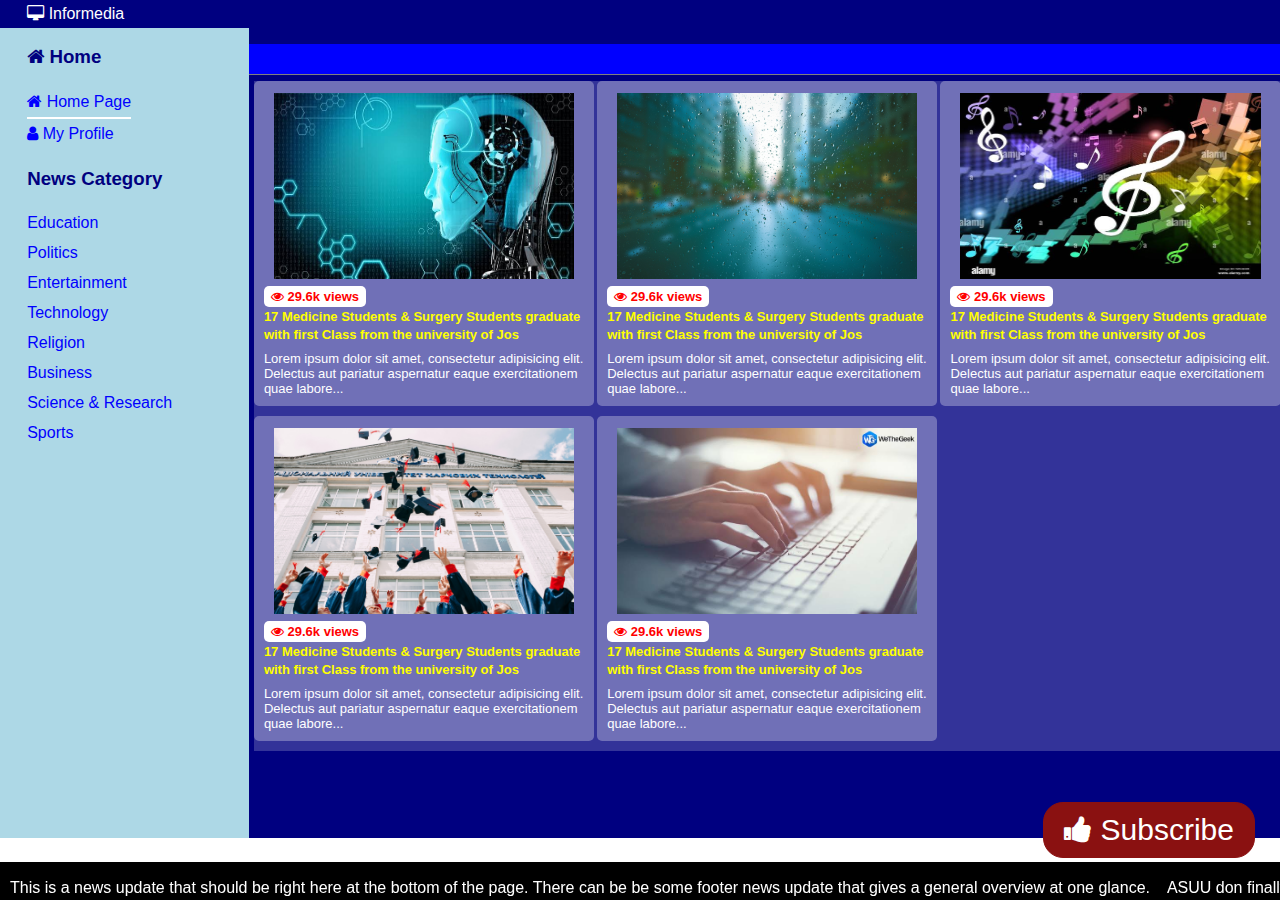
<file: index.html>
<!DOCTYPE html>
<html lang="en">
    <head>
        <meta charset="UTF-8">
        <meta http-equiv="X-UA-Compatible" content="IE=edge">
        <meta name="viewport" content="width=device-width, initial-scale=1.0">
        <title>Informedia Blog</title>
        <link rel="stylesheet" href="https://cdnjs.cloudflare.com/ajax/libs/font-awesome/4.7.0/css/font-awesome.css" />
        <link rel="stylesheet" href="src/style.css">
        <link rel="stylesheet" href="src/media.css">
    </head>

    <body>
        <div class="subscribe-newsletters">
            <div class="s-exp">
                <div class="cancel" onclick="closeSub()">&times; Cancel</div>
                <div style="text-align:center;font-size:25px;font-weight:600;">Subscribe for free Newsletters</div>
                <form action="">
                    <label for="email">Email Address:</label>
                    <input type="email" id="email" autofocus />
                    <input type="checkbox" name="remember" id="remember">
                    <label for="remember">Remember Me</label><br>
                    <input type="checkbox" name="agree" id="agree">
                    <label for="agree">I Agree to your Rules & Policies</label><br>
                    <button>Join List</button>    
                </form>
            </div>
        </div>

        <div class="container">

            <header class="header">
                <div><i class="fa fa-desktop"></i> Informedia</div>
            </header>

            <section class="content-container">

                <section class="navigation">
                    <div class="menu" onclick="closenav()" style="position:absolute;top:5px;right:5px;font-size:40px;font-weight:600;color:red;cursor:pointer;">&times;</div>
                    <h3><i class="fa fa-home"></i> Home</h3>
                    <nav>
                        <ul>
                            <li class="active"><a href="index.html"><i class="fa fa-home"></i> Home Page</a></li>
                            <li><a href="#"><i class="fa fa-user"></i> My Profile</a></li>
                        </ul>
                    </nav>
                    <h3>News Category</h3>
                    <nav>
                        <ul>
                            <li><a href="pages/education.html">Education</a></li>
                            <li><a href="pages/politics.html">Politics</a></li>
                            <li><a href="pages/entertainment.html">Entertainment</a></li>
                            <li><a href="pages/technology.html">Technology</a></li>
                            <li><a href="pages/religion.html">Religion</a></li>
                            <li><a href="pages/business.html">Business</a></li>
                            <li><a href="pages/science.html">Science & Research</a></li>
                            <li><a href="pages/sport.html">Sports</a></li>
                        </ul>
                    </nav>

                    <section class="settings hide">

                        <h3>Your Settings <span>&equiv;</span></h3>
                        <nav>
                            <ul>
                                <li><a href="#">Education</a></li>
                            </ul>
                        </nav>
    
                    </section>

                </section>
                    
                <section class="news">

                    <header>
                        <div class="little-nav">
                            <ul>
                                <li class="menu"><a class="menu" onclick="opennav()"><i class="fa fa-list"></i> Menu</a></li>
                            </ul>
                        </div>
                    </header>

                    <section class="articles">

                        <figure class="local all">

                            <img src="image/ai1.jpeg" alt="cover">
                            <span class="views"><i class="fa fa-eye"></i> 29.6k views</span>
                            <figcaption>
                                <a href="#">17 Medicine Students & Surgery Students graduate with 
                                    first Class from the university of Jos
                                </a>
                                <article>
                                    Lorem ipsum dolor sit amet, consectetur adipisicing elit. 
                                    Delectus aut pariatur aspernatur eaque exercitationem quae labore...
                                </article>
                                <span class="view"><i class="fa fa-eye"></i> 29.6k views</span>
                            </figcaption>

                        </figure>


                        <figure class="local all">

                            <img src="image/b21.jpg" alt="cover">
                            <span class="views"><i class="fa fa-eye"></i> 29.6k views</span>
                            <figcaption>
                                <a href="#">17 Medicine Students & Surgery Students graduate with 
                                    first Class from the university of Jos
                                </a>
                                <article>
                                    Lorem ipsum dolor sit amet, consectetur adipisicing elit. 
                                    Delectus aut pariatur aspernatur eaque exercitationem quae labore...
                                </article>
                                <span class="view"><i class="fa fa-eye"></i> 29.6k views</span>
                            </figcaption>

                        </figure>


                        <figure class="local all">

                            <img src="image/mu.jpeg" alt="cover">
                            <span class="views"><i class="fa fa-eye"></i> 29.6k views</span>
                            <figcaption>
                                <a href="#">17 Medicine Students & Surgery Students graduate with 
                                    first Class from the university of Jos
                                </a>
                                <article>
                                    Lorem ipsum dolor sit amet, consectetur adipisicing elit. 
                                    Delectus aut pariatur aspernatur eaque exercitationem quae labore...
                                </article>
                                <span class="view"><i class="fa fa-eye"></i> 29.6k views</span>
                            </figcaption>

                        </figure>


                        <figure class="local all">

                            <img src="image/image1.jpg" alt="cover">
                            <span class="views"><i class="fa fa-eye"></i> 29.6k views</span>
                            <figcaption>
                                <a href="#">17 Medicine Students & Surgery Students graduate with 
                                    first Class from the university of Jos
                                </a>
                                <article>
                                    Lorem ipsum dolor sit amet, consectetur adipisicing elit. 
                                    Delectus aut pariatur aspernatur eaque exercitationem quae labore...
                                </article>
                                <span class="view"><i class="fa fa-eye"></i> 29.6k views</span>
                            </figcaption>

                        </figure>


                        <figure class="local all">

                            <img src="image/key.jpeg" alt="cover">
                            <span class="views"><i class="fa fa-eye"></i> 29.6k views</span>
                            <figcaption>
                                <a href="#">17 Medicine Students & Surgery Students graduate with 
                                    first Class from the university of Jos
                                </a>
                                <article>
                                    Lorem ipsum dolor sit amet, consectetur adipisicing elit. 
                                    Delectus aut pariatur aspernatur eaque exercitationem quae labore...
                                </article>
                                <span class="view"><i class="fa fa-eye"></i> 29.6k views</span>
                            </figcaption>

                        </figure>

                    </section>

                </section> 


            </section>
            
        </div>

        <div class="subscribe">
            <button onclick="subscribe()"><i class="fa fa-thumbs-up"></i> Subscribe</button>
        </div>

        <div class="update">
            <p class="text-wrap">
                <span>This is a news update that should be right here at the bottom of the page. There can be be some footer news update that gives a general overview at one glance.</span>&nbsp;&nbsp;&nbsp;
                <span>ASUU don finally decide to extend strike till next year &#128520;</span>&nbsp;&nbsp;&nbsp;
                <span>APC & PDP have decided to withdraw from 2023 Presidential race &#128514;</span>&nbsp;&nbsp;&nbsp;
            </p>
        </div>


        <script src="src/script.js"></script>
    </body>
</html>
</file>
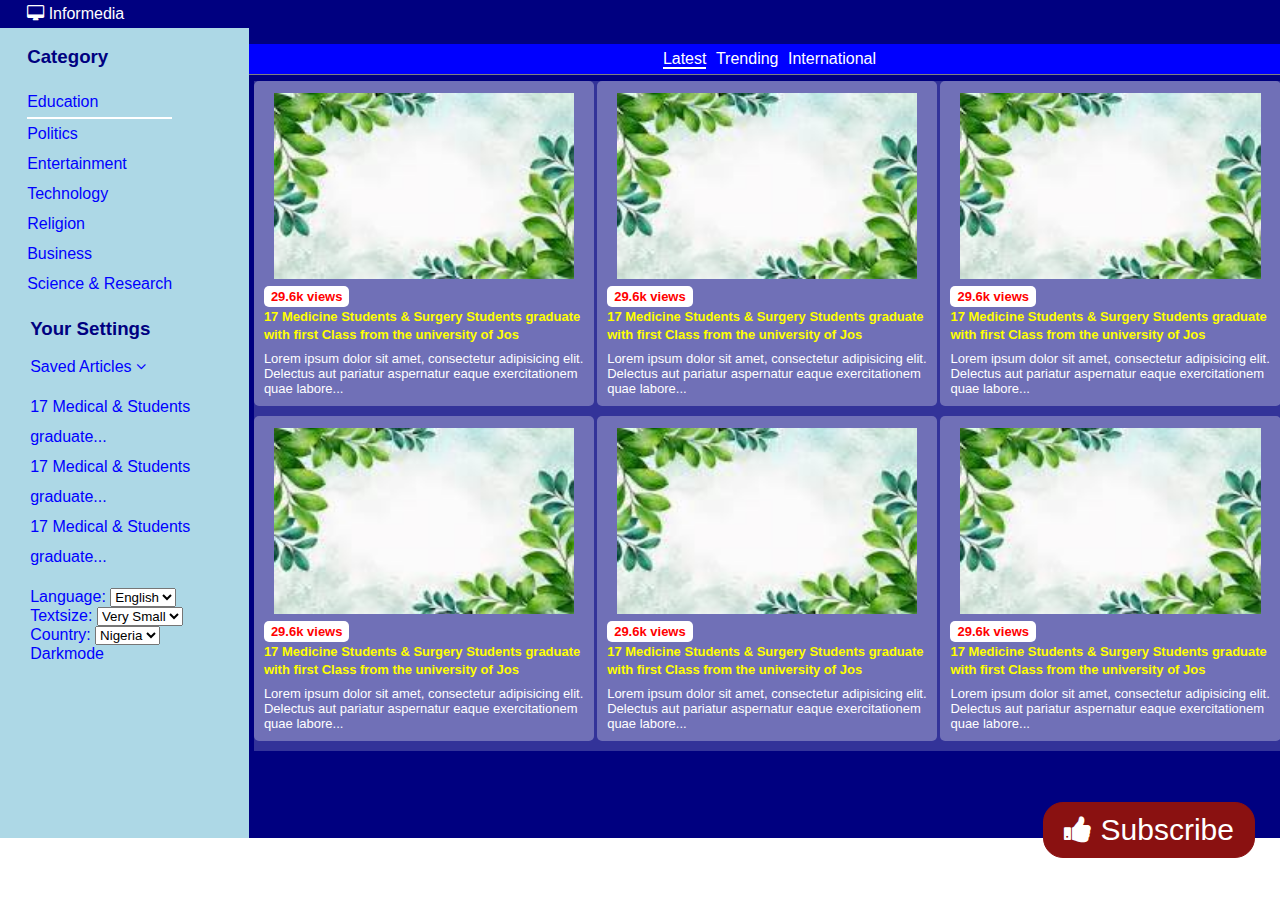
<file: pages/index.html>
<!DOCTYPE html>
<html lang="en">
    <head>
        <meta charset="UTF-8">
        <meta http-equiv="X-UA-Compatible" content="IE=edge">
        <meta name="viewport" content="width=device-width, initial-scale=1.0">
        <title>Blog</title>
        <link rel="stylesheet" href="https://cdnjs.cloudflare.com/ajax/libs/font-awesome/4.7.0/css/font-awesome.css" />
        <link rel="stylesheet" href="../src/style.css">
        <link rel="stylesheet" href="../src/media.css">
    </head>

    <body>
        <div class="subscribe-newsletters">
            <div class="s-exp">
                <div class="cancel" onclick="closeSub()">&times; Cancel</div>
                <div style="text-align:center;font-size:25px;font-weight:600;">Subscribe for free Newsletters</div>
                <form action="">
                    <label for="email">Email Address:</label>
                    <input type="email" id="email" autofocus />
                    <input type="checkbox" name="remember" id="remember">
                    <label for="remember">Remember Me</label><br>
                    <input type="checkbox" name="agree" id="agree">
                    <label for="agree">I Agree to your Rules & Policies</label><br>
                    <button>Join List</button>    
                </form>
            </div>
        </div>

        <div class="container">

            <header class="header">
                <div><i class="fa fa-desktop"></i> Informedia</div>
            </header>

            <section class="content-container">

                <section class="navigation">
                    <div class="menu" onclick="closenav()" style="position:absolute;top:5px;right:5px;font-size:40px;font-weight:600;color:red;cursor:pointer;">&times;</div>
                    <h3>Category</h3>
                    <nav>
                        <ul>
                            <li class="active"><a href="#">Education</a></li>
                            <li><a href="#">Politics</a></li>
                            <li><a href="#">Entertainment</a></li>
                            <li><a href="#">Technology</a></li>
                            <li><a href="#">Religion</a></li>
                            <li><a href="#">Business</a></li>
                            <li><a href="#">Science & Research</a></li>
                        </ul>
                    </nav>

                    <section class="settings">

                        <h3>Your Settings <span>&equiv;</span></h3>
    
                        <div class="options">
    
                            <label for="settings">
                                Saved Articles <span><i class="fa fa-angle-down"></i> </span>
                            </label>
                            <input type="checkbox" id="settings">
    
                            <div class="user-saved-articles">
                                <ul>
                                    <li>
                                        <a href="#">17 Medical & Students graduate...</a>
                                    </li>
                                    <li>
                                        <a href="#">17 Medical & Students graduate...</a>
                                    </li>
                                    <li>
                                        <a href="#">17 Medical & Students graduate...</a>
                                    </li>
                                </ul>
                            </div>
    
                            <div class="lang-options">
                                <span></span>
                                <label for="lang">Language:</label>
                                <select  id="lang">
                                    <option value="English">English</option>
                                    <option value="English">English</option>
                                    <option value="English">English</option>
                                    <option value="English">English</option>
                                    <option value="English">English</option>
                                    <option value="English">English</option>
                                    <option value="English">English</option>
                                    <option value="English">English</option>
                                </select>
                            </div>
    
                            <div class="text-size-options">
                                <span></span>
                                <label for="text">Textsize:</label>
                                <select  id="text">
                                    <option value="English">Very Small</option>
                                    <option value="English">Small</option>
                                    <option value="English">Large</option>
                                    <option value="English">X Large</option>
                                    <option value="English">XX Large</option>
                                </select>
                            </div>
    
                            <div class="country-options">
                                <span></span>
                                <label for="country">Country:</label>
                                <select  id="country">
                                    <option value="English">Nigeria</option>
                                    <option value="English">Ghana</option>
                                    <option value="English">Togo</option>
                                    <option value="English">RSA</option>
                                    <option value="English">Niger</option>
                                </select>
                            </div>
    
                            <div class="darkmode">
                                <span></span>
                                <label for="darkmode">Darkmode</label>
                                <input type="range"  id="darkmode">
                            </div>
    
                        </div>
    
                    </section>

                </section>
                    
                <section class="news">

                    <header>
                        <div class="little-nav">
                            <ul>
                                <li class="menu"><a class="menu" onclick="opennav()"><i class="fa fa-list"></i> Menu</a></li>
                                <li class="active"><a href="#">Latest</a></li>
                                <li><a href="#">Trending</a></li>
                                <li><a href="#">International</a></li>
                            </ul>
                        </div>
                    </header>

                    <section class="articles">

                        <figure>
                            <img src="../image/sample.jpg" alt="">
                            <span class="views">29.6k views</span>
                            <figcaption>
                                <a href="#">17 Medicine Students & Surgery Students graduate with 
                                    first Class from the university of Jos
                                </a>
                                <article>
                                    Lorem ipsum dolor sit amet, consectetur adipisicing elit. 
                                    Delectus aut pariatur aspernatur eaque exercitationem quae labore...
                                </article>
                                <span class="view">29.6k views</span>
                            </figcaption>
                        </figure>

                        <figure>
                            <img src="../image/sample.jpg" alt="">
                            <span class="views">29.6k views</span>
                            <figcaption>
                                <a href="#">17 Medicine Students & Surgery Students graduate with 
                                    first Class from the university of Jos
                                </a>
                                <article>
                                    Lorem ipsum dolor sit amet, consectetur adipisicing elit. 
                                    Delectus aut pariatur aspernatur eaque exercitationem quae labore...
                                </article>
                                <span class="view">29.6k views</span>
                            </figcaption>
                        </figure>

                        <figure>
                            <img src="../image/sample.jpg" alt="">
                            <span class="views">29.6k views</span>
                            <figcaption>
                                <a href="#">17 Medicine Students & Surgery Students graduate with 
                                    first Class from the university of Jos
                                </a>
                                <article>
                                    Lorem ipsum dolor sit amet, consectetur adipisicing elit. 
                                    Delectus aut pariatur aspernatur eaque exercitationem quae labore...
                                </article>
                                <span class="view">29.6k views</span>
                            </figcaption>
                        </figure>

                        <figure>
                            <img src="../image/sample.jpg" alt="">
                            <span class="views">29.6k views</span>
                            <figcaption>
                                <a href="#">17 Medicine Students & Surgery Students graduate with 
                                    first Class from the university of Jos
                                </a>
                                <article>
                                    Lorem ipsum dolor sit amet, consectetur adipisicing elit. 
                                    Delectus aut pariatur aspernatur eaque exercitationem quae labore...
                                </article>
                                <span class="view">29.6k views</span>
                            </figcaption>
                        </figure>

                        <figure>
                            <img src="../image/sample.jpg" alt="">
                            <span class="views">29.6k views</span>
                            <figcaption>
                                <a href="#">17 Medicine Students & Surgery Students graduate with 
                                    first Class from the university of Jos
                                </a>
                                <article>
                                    Lorem ipsum dolor sit amet, consectetur adipisicing elit. 
                                    Delectus aut pariatur aspernatur eaque exercitationem quae labore...
                                </article>
                                <span class="view">29.6k views</span>
                            </figcaption>
                        </figure>

                        <figure>
                            <img src="../image/sample.jpg" alt="">
                            <span class="views">29.6k views</span>
                            <figcaption>
                                <a href="#">17 Medicine Students & Surgery Students graduate with 
                                    first Class from the university of Jos
                                </a>
                                <article>
                                    Lorem ipsum dolor sit amet, consectetur adipisicing elit. 
                                    Delectus aut pariatur aspernatur eaque exercitationem quae labore...
                                </article>
                                <span class="view">29.6k views</span>
                            </figcaption>
                        </figure>

                    </section>

                </section>


            </section>
            
        </div>

        <div class="subscribe">
            <button onclick="subscribe()"><i class="fa fa-thumbs-up"></i> Subscribe</button>
        </div>


        <script src="../src/script.js"></script>
    </body>
</html>
</file>
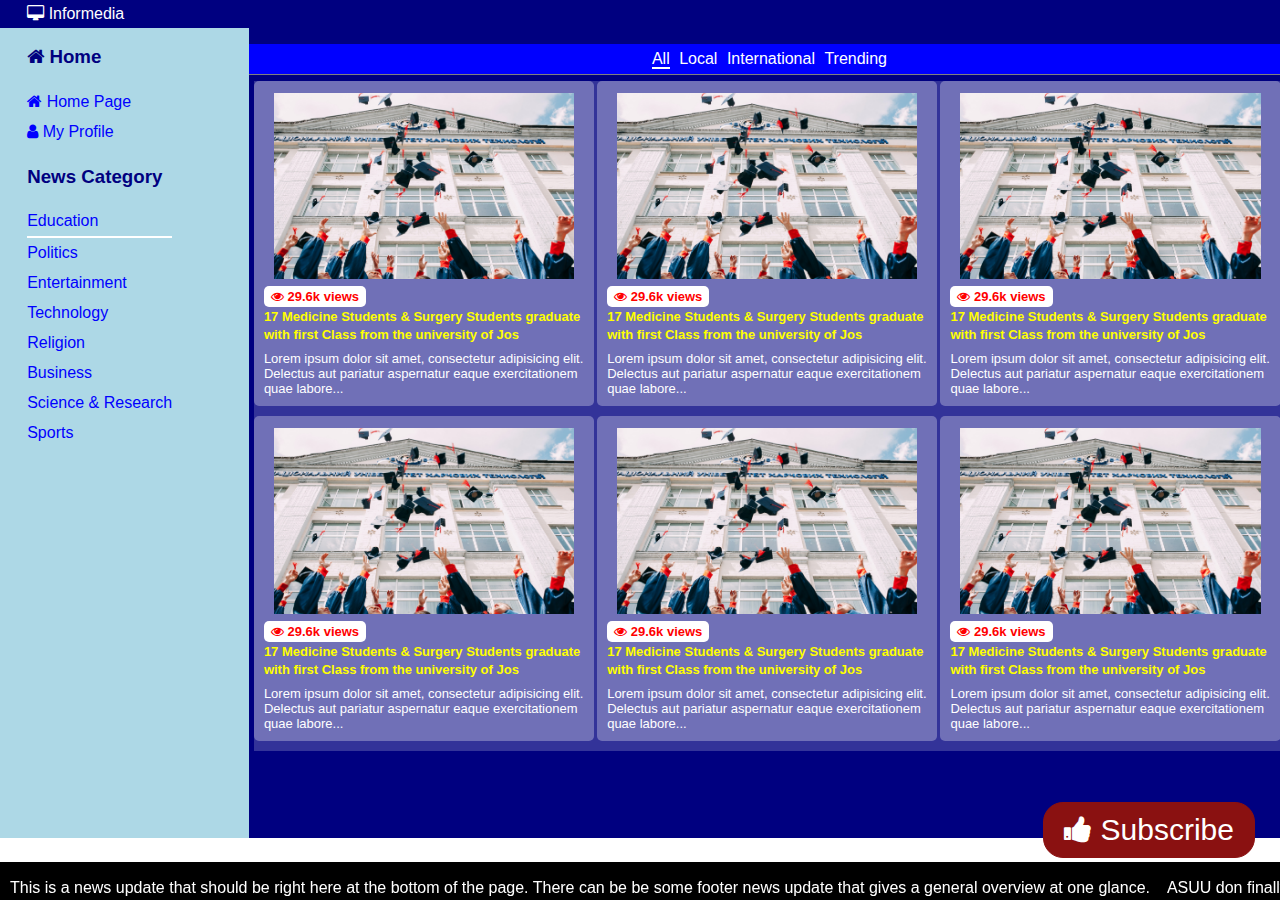
<file: pages/education.html>
<!DOCTYPE html>
<html lang="en">
    <head>
        <meta charset="UTF-8">
        <meta http-equiv="X-UA-Compatible" content="IE=edge">
        <meta name="viewport" content="width=device-width, initial-scale=1.0">
        <title>Informedia-Education</title>
        <link rel="stylesheet" href="https://cdnjs.cloudflare.com/ajax/libs/font-awesome/4.7.0/css/font-awesome.css" />
        <link rel="stylesheet" href="../src/style.css">
        <link rel="stylesheet" href="../src/media.css">
    </head>

    <body>
        <div class="subscribe-newsletters">
            <div class="s-exp">
                <div class="cancel" onclick="closeSub()">&times; Cancel</div>
                <div style="text-align:center;font-size:25px;font-weight:600;">Subscribe for free Newsletters</div>
                <form action="">
                    <label for="email">Email Address:</label>
                    <input type="email" id="email" autofocus />
                    <input type="checkbox" name="remember" id="remember">
                    <label for="remember">Remember Me</label><br>
                    <input type="checkbox" name="agree" id="agree">
                    <label for="agree">I Agree to your Rules & Policies</label><br>
                    <button>Join List</button>    
                </form>
            </div>
        </div>

        <div class="container">

            <header class="header">
                <div><i class="fa fa-desktop"></i> Informedia</div>
            </header>

            <section class="content-container">

                <section class="navigation">
                    <div class="menu" onclick="closenav()" style="position:absolute;top:5px;right:5px;font-size:40px;font-weight:600;color:red;cursor:pointer;">&times;</div>
                    <h3><i class="fa fa-home"></i> Home</h3>
                    <nav>
                        <ul>
                            <li><a href="../index.html"><i class="fa fa-home"></i> Home Page</a></li>
                            <li><a href="#"><i class="fa fa-user"></i> My Profile</a></li>
                        </ul>
                    </nav>
                    <h3>News Category</h3>
                    <nav>
                        <ul>
                            <li class="active"><a href="education.html">Education</a></li>
                            <li><a href="politics.html">Politics</a></li>
                            <li><a href="entertainment.html">Entertainment</a></li>
                            <li><a href="technology.html">Technology</a></li>
                            <li><a href="religion.html">Religion</a></li>
                            <li><a href="business.html">Business</a></li>
                            <li><a href="science.html">Science & Research</a></li>
                            <li><a href="sport.html">Sports</a></li>
                        </ul>
                    </nav>

                    <section class="settings hide">

                        <h3>Your Settings <span>&equiv;</span></h3>
                        <nav>
                            <ul>
                                <li><a href="#">Education</a></li>
                            </ul>
                        </nav>
    
                    </section>

                </section>
                    
                <section class="news">

                    <header>
                        <div class="little-nav">
                            <ul>
                                <li class="menu"><a class="menu" onclick="opennav()"><i class="fa fa-list"></i></a></li>
                                <li id="all" class="active"><a onclick="showAll()">All</a></li>
                                <li id="local"><a onclick="showLocal()">Local</a></li>
                                <li id="inter"><a onclick="showInter()">International</a> </li>
                                <li id="trend"><a onclick="showTrend()">Trending</a></li>
                            </ul>
                        </div>
                    </header>

                    <section class="articles">

                        <figure class="local all">

                            <img src="../image/image1.jpg" alt="cover">
                            <span class="views"><i class="fa fa-eye"></i> 29.6k views</span>
                            <figcaption>
                                <a href="#">17 Medicine Students & Surgery Students graduate with 
                                    first Class from the university of Jos
                                </a>
                                <article>
                                    Lorem ipsum dolor sit amet, consectetur adipisicing elit. 
                                    Delectus aut pariatur aspernatur eaque exercitationem quae labore...
                                </article>
                                <span class="view"><i class="fa fa-eye"></i> 29.6k views</span>
                            </figcaption>

                        </figure>


                        <figure class="local all">

                            <img src="../image/image1.jpg" alt="cover">
                            <span class="views"><i class="fa fa-eye"></i> 29.6k views</span>
                            <figcaption>
                                <a href="#">17 Medicine Students & Surgery Students graduate with 
                                    first Class from the university of Jos
                                </a>
                                <article>
                                    Lorem ipsum dolor sit amet, consectetur adipisicing elit. 
                                    Delectus aut pariatur aspernatur eaque exercitationem quae labore...
                                </article>
                                <span class="view"><i class="fa fa-eye"></i> 29.6k views</span>
                            </figcaption>

                        </figure>


                        <figure class="local all">

                            <img src="../image/image1.jpg" alt="cover">
                            <span class="views"><i class="fa fa-eye"></i> 29.6k views</span>
                            <figcaption>
                                <a href="#">17 Medicine Students & Surgery Students graduate with 
                                    first Class from the university of Jos
                                </a>
                                <article>
                                    Lorem ipsum dolor sit amet, consectetur adipisicing elit. 
                                    Delectus aut pariatur aspernatur eaque exercitationem quae labore...
                                </article>
                                <span class="view"><i class="fa fa-eye"></i> 29.6k views</span>
                            </figcaption>

                        </figure>


                        <figure class="inter all">

                            <img src="../image/image1.jpg" alt="cover">
                            <span class="views"><i class="fa fa-eye"></i> 29.6k views</span>
                            <figcaption>
                                <a href="#">17 Medicine Students & Surgery Students graduate with 
                                    first Class from the university of Jos
                                </a>
                                <article>
                                    Lorem ipsum dolor sit amet, consectetur adipisicing elit. 
                                    Delectus aut pariatur aspernatur eaque exercitationem quae labore...
                                </article>
                                <span class="view"><i class="fa fa-eye"></i> 29.6k views</span>
                            </figcaption>

                        </figure>


                        <figure class="inter trend all">

                            <img src="../image/image1.jpg" alt="cover">
                            <span class="views"><i class="fa fa-eye"></i> 29.6k views</span>
                            <figcaption>
                                <a href="#">17 Medicine Students & Surgery Students graduate with 
                                    first Class from the university of Jos
                                </a>
                                <article>
                                    Lorem ipsum dolor sit amet, consectetur adipisicing elit. 
                                    Delectus aut pariatur aspernatur eaque exercitationem quae labore...
                                </article>
                                <span class="view"><i class="fa fa-eye"></i> 29.6k views</span>
                            </figcaption>

                        </figure>


                        <figure class="trend all">

                            <img src="../image/image1.jpg" alt="cover">
                            <span class="views"><i class="fa fa-eye"></i> 29.6k views</span>
                            <figcaption>
                                <a href="#">17 Medicine Students & Surgery Students graduate with 
                                    first Class from the university of Jos
                                </a>
                                <article>
                                    Lorem ipsum dolor sit amet, consectetur adipisicing elit. 
                                    Delectus aut pariatur aspernatur eaque exercitationem quae labore...
                                </article>
                                <span class="view"><i class="fa fa-eye"></i> 29.6k views</span>
                            </figcaption>

                        </figure>


                    </section>

                </section>


            </section>
            
        </div>

        <div class="subscribe">
            <button onclick="subscribe()"><i class="fa fa-thumbs-up"></i> Subscribe</button>
        </div>

        <div class="update">
            <p class="text-wrap">
                <span>This is a news update that should be right here at the bottom of the page. There can be be some footer news update that gives a general overview at one glance.</span>&nbsp;&nbsp;&nbsp;
                <span>ASUU don finally decide to extend strike till next year &#128520;</span>&nbsp;&nbsp;&nbsp;
                <span>APC & PDP have decided to withdraw from 2023 Presidential race &#128514;</span>&nbsp;&nbsp;&nbsp;
            </p>
        </div>


        <script src="../src/script.js"></script>
    </body>
</html>
</file>
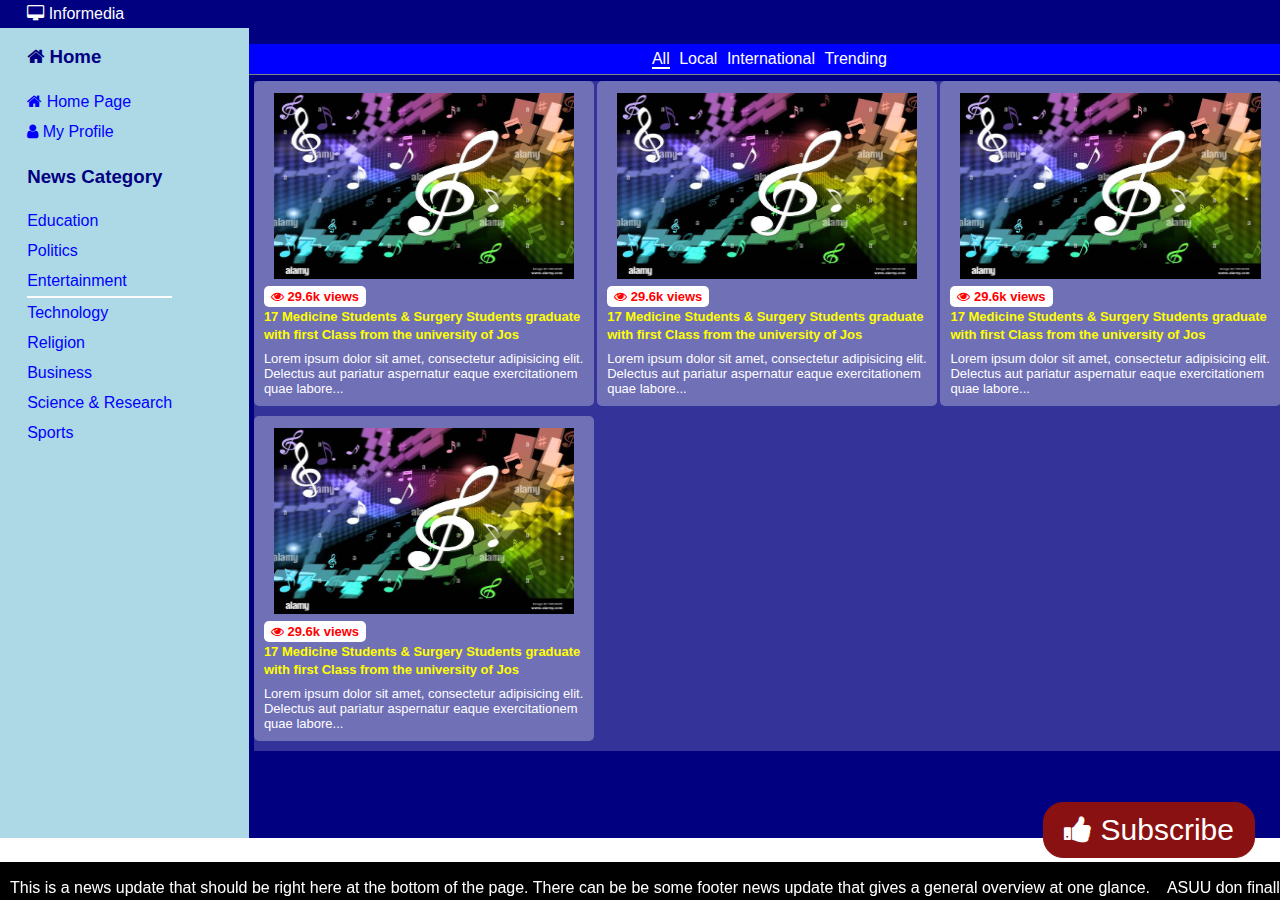
<file: pages/entertainment.html>
<!DOCTYPE html>
<html lang="en">
    <head>
        <meta charset="UTF-8">
        <meta http-equiv="X-UA-Compatible" content="IE=edge">
        <meta name="viewport" content="width=device-width, initial-scale=1.0">
        <title>Informedia-Entertainment</title>
        <link rel="stylesheet" href="https://cdnjs.cloudflare.com/ajax/libs/font-awesome/4.7.0/css/font-awesome.css" />
        <link rel="stylesheet" href="../src/style.css">
        <link rel="stylesheet" href="../src/media.css">
    </head>

    <body>
        <div class="subscribe-newsletters">
            <div class="s-exp">
                <div class="cancel" onclick="closeSub()">&times; Cancel</div>
                <div style="text-align:center;font-size:25px;font-weight:600;">Subscribe for free Newsletters</div>
                <form action="">
                    <label for="email">Email Address:</label>
                    <input type="email" id="email" autofocus />
                    <input type="checkbox" name="remember" id="remember">
                    <label for="remember">Remember Me</label><br>
                    <input type="checkbox" name="agree" id="agree">
                    <label for="agree">I Agree to your Rules & Policies</label><br>
                    <button>Join List</button>    
                </form>
            </div>
        </div>

        <div class="container">

            <header class="header">
                <div><i class="fa fa-desktop"></i> Informedia</div>
            </header>

            <section class="content-container">

                <section class="navigation">
                    <div class="menu" onclick="closenav()" style="position:absolute;top:5px;right:5px;font-size:40px;font-weight:600;color:red;cursor:pointer;">&times;</div>
                    <h3><i class="fa fa-home"></i> Home</h3>
                    <nav>
                        <ul>
                            <li><a href="../index.html"><i class="fa fa-home"></i> Home Page</a></li>
                            <li><a href="#"><i class="fa fa-user"></i> My Profile</a></li>
                        </ul>
                    </nav>
                    <h3>News Category</h3>
                    <nav>
                        <ul>
                            <li><a href="education.html">Education</a></li>
                            <li><a href="politics.html">Politics</a></li>
                            <li class="active"><a href="entertainment.html">Entertainment</a></li>
                            <li><a href="technology.html">Technology</a></li>
                            <li><a href="religion.html">Religion</a></li>
                            <li><a href="business.html">Business</a></li>
                            <li><a href="science.html">Science & Research</a></li>
                            <li><a href="sport.html">Sports</a></li>
                        </ul>
                    </nav>

                    <section class="settings hide">

                        <h3>Your Settings <span>&equiv;</span></h3>
                        <nav>
                            <ul>
                                <li><a href="#">Education</a></li>
                            </ul>
                        </nav>
    
                    </section>

                </section>
                    
                <section class="news">

                    <header>
                        <div class="little-nav">
                            <ul>
                                <li class="menu"><a class="menu" onclick="opennav()"><i class="fa fa-list"></i></a></li>
                                <li id="all" class="active"><a onclick="showAll()">All</a></li>
                                <li id="local"><a onclick="showLocal()">Local</a></li>
                                <li id="inter"><a onclick="showInter()">International</a> </li>
                                <li id="trend"><a onclick="showTrend()">Trending</a></li>
                            </ul>
                        </div>
                    </header>

                    <section class="articles">

                        <figure class="local all">

                            <img src="../image/mu.jpeg" alt="cover">
                            <span class="views"><i class="fa fa-eye"></i> 29.6k views</span>
                            <figcaption>
                                <a href="#">17 Medicine Students & Surgery Students graduate with 
                                    first Class from the university of Jos
                                </a>
                                <article>
                                    Lorem ipsum dolor sit amet, consectetur adipisicing elit. 
                                    Delectus aut pariatur aspernatur eaque exercitationem quae labore...
                                </article>
                                <span class="view"><i class="fa fa-eye"></i> 29.6k views</span>
                            </figcaption>

                        </figure>


                        <figure class="local all">

                            <img src="../image/mu.jpeg" alt="cover">
                            <span class="views"><i class="fa fa-eye"></i> 29.6k views</span>
                            <figcaption>
                                <a href="#">17 Medicine Students & Surgery Students graduate with 
                                    first Class from the university of Jos
                                </a>
                                <article>
                                    Lorem ipsum dolor sit amet, consectetur adipisicing elit. 
                                    Delectus aut pariatur aspernatur eaque exercitationem quae labore...
                                </article>
                                <span class="view"><i class="fa fa-eye"></i> 29.6k views</span>
                            </figcaption>

                        </figure>


                        <figure class="local all">

                            <img src="../image/mu.jpeg" alt="cover">
                            <span class="views"><i class="fa fa-eye"></i> 29.6k views</span>
                            <figcaption>
                                <a href="#">17 Medicine Students & Surgery Students graduate with 
                                    first Class from the university of Jos
                                </a>
                                <article>
                                    Lorem ipsum dolor sit amet, consectetur adipisicing elit. 
                                    Delectus aut pariatur aspernatur eaque exercitationem quae labore...
                                </article>
                                <span class="view"><i class="fa fa-eye"></i> 29.6k views</span>
                            </figcaption>

                        </figure>


                        <figure class="inter all">

                            <img src="../image/mu.jpeg" alt="cover">
                            <span class="views"><i class="fa fa-eye"></i> 29.6k views</span>
                            <figcaption>
                                <a href="#">17 Medicine Students & Surgery Students graduate with 
                                    first Class from the university of Jos
                                </a>
                                <article>
                                    Lorem ipsum dolor sit amet, consectetur adipisicing elit. 
                                    Delectus aut pariatur aspernatur eaque exercitationem quae labore...
                                </article>
                                <span class="view"><i class="fa fa-eye"></i> 29.6k views</span>
                            </figcaption>

                        </figure>


                    </section>

                </section>


            </section>
            
        </div>

        <div class="subscribe">
            <button onclick="subscribe()"><i class="fa fa-thumbs-up"></i> Subscribe</button>
        </div>

        <div class="update">
            <p class="text-wrap">
                <span>This is a news update that should be right here at the bottom of the page. There can be be some footer news update that gives a general overview at one glance.</span>&nbsp;&nbsp;&nbsp;
                <span>ASUU don finally decide to extend strike till next year &#128520;</span>&nbsp;&nbsp;&nbsp;
                <span>APC & PDP have decided to withdraw from 2023 Presidential race &#128514;</span>&nbsp;&nbsp;&nbsp;
            </p>
        </div>


        <script src="../src/script.js"></script>
    </body>
</html>
</file>
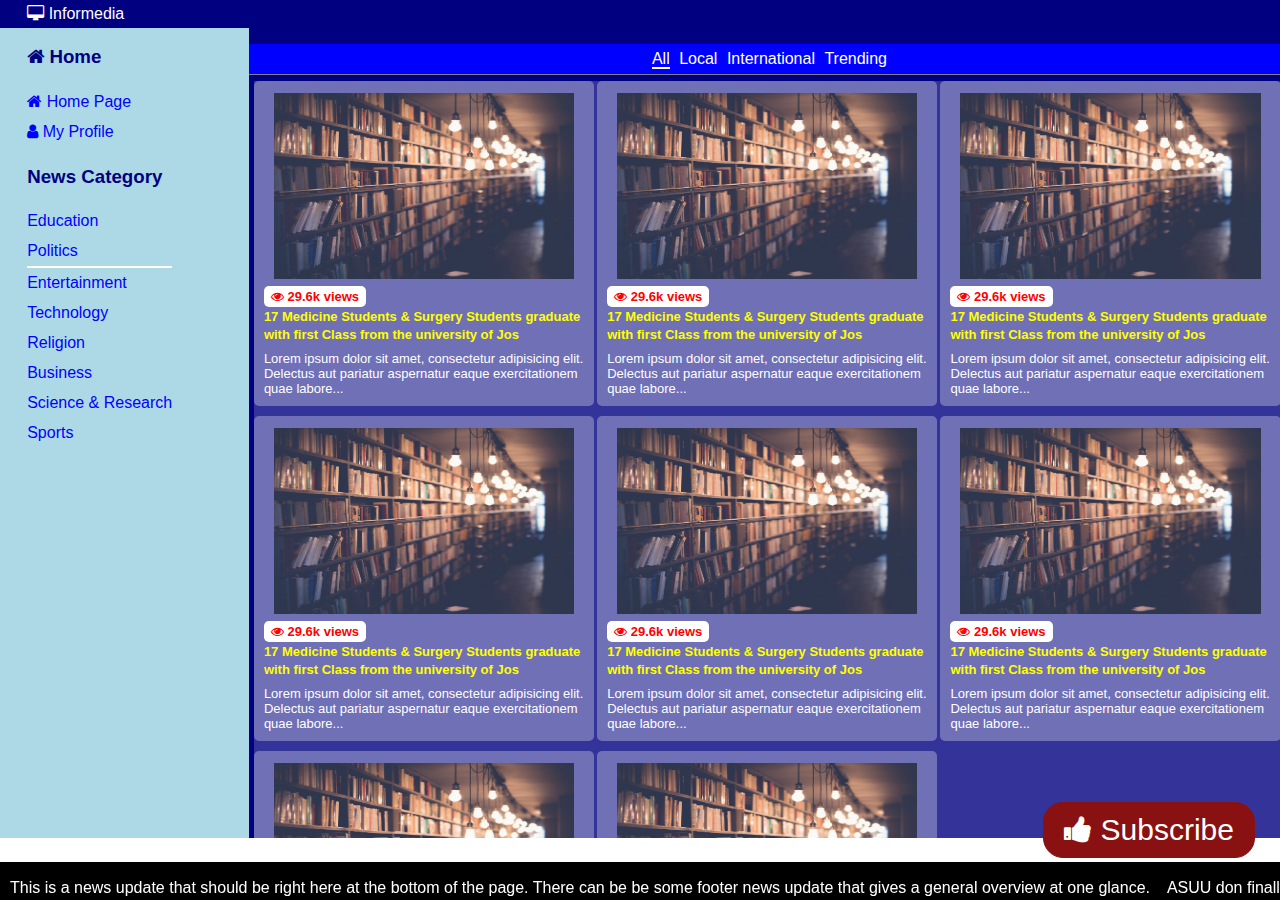
<file: pages/politics.html>
<!DOCTYPE html>
<html lang="en">
    <head>
        <meta charset="UTF-8">
        <meta http-equiv="X-UA-Compatible" content="IE=edge">
        <meta name="viewport" content="width=device-width, initial-scale=1.0">
        <title>Informedia-Politics</title>
        <link rel="stylesheet" href="https://cdnjs.cloudflare.com/ajax/libs/font-awesome/4.7.0/css/font-awesome.css" />
        <link rel="stylesheet" href="../src/style.css">
        <link rel="stylesheet" href="../src/media.css">
    </head>

    <body>
        <div class="subscribe-newsletters">
            <div class="s-exp">
                <div class="cancel" onclick="closeSub()">&times; Cancel</div>
                <div style="text-align:center;font-size:25px;font-weight:600;">Subscribe for free Newsletters</div>
                <form action="">
                    <label for="email">Email Address:</label>
                    <input type="email" id="email" autofocus />
                    <input type="checkbox" name="remember" id="remember">
                    <label for="remember">Remember Me</label><br>
                    <input type="checkbox" name="agree" id="agree">
                    <label for="agree">I Agree to your Rules & Policies</label><br>
                    <button>Join List</button>    
                </form>
            </div>
        </div>

        <div class="container">

            <header class="header">
                <div><i class="fa fa-desktop"></i> Informedia</div>
            </header>

            <section class="content-container">

                <section class="navigation">
                    <div class="menu" onclick="closenav()" style="position:absolute;top:5px;right:5px;font-size:40px;font-weight:600;color:red;cursor:pointer;">&times;</div>
                    <h3><i class="fa fa-home"></i> Home</h3>
                    <nav>
                        <ul>
                            <li><a href="../index.html"><i class="fa fa-home"></i> Home Page</a></li>
                            <li><a href="#"><i class="fa fa-user"></i> My Profile</a></li>
                        </ul>
                    </nav>
                    <h3>News Category</h3>
                    <nav>
                        <ul>
                            <li><a href="education.html">Education</a></li>
                            <li class="active"><a href="politics.html">Politics</a></li>
                            <li><a href="entertainment.html">Entertainment</a></li>
                            <li><a href="technology.html">Technology</a></li>
                            <li><a href="religion.html">Religion</a></li>
                            <li><a href="business.html">Business</a></li>
                            <li><a href="science.html">Science & Research</a></li>
                            <li><a href="sport.html">Sports</a></li>
                        </ul>
                    </nav>

                    <section class="settings hide">

                        <h3>Your Settings <span>&equiv;</span></h3>
                        <nav>
                            <ul>
                                <li><a href="#">Education</a></li>
                            </ul>
                        </nav>
    
                    </section>

                </section>
                    
                <section class="news">

                    <header>
                        <div class="little-nav">
                            <ul>
                                <li class="menu"><a class="menu" onclick="opennav()"><i class="fa fa-list"></i></a></li>
                                <li id="all" class="active"><a onclick="showAll()">All</a></li>
                                <li id="local"><a onclick="showLocal()">Local</a></li>
                                <li id="inter"><a onclick="showInter()">International</a> </li>
                                <li id="trend"><a onclick="showTrend()">Trending</a></li>
                            </ul>
                        </div>
                    </header>

                    <section class="articles">

                        <figure class="local all">

                            <img src="../image/image2.jpg" alt="cover">
                            <span class="views"><i class="fa fa-eye"></i> 29.6k views</span>
                            <figcaption>
                                <a href="#">17 Medicine Students & Surgery Students graduate with 
                                    first Class from the university of Jos
                                </a>
                                <article>
                                    Lorem ipsum dolor sit amet, consectetur adipisicing elit. 
                                    Delectus aut pariatur aspernatur eaque exercitationem quae labore...
                                </article>
                                <span class="view"><i class="fa fa-eye"></i> 29.6k views</span>
                            </figcaption>

                        </figure>


                        <figure class="local all">

                            <img src="../image/image2.jpg" alt="cover">
                            <span class="views"><i class="fa fa-eye"></i> 29.6k views</span>
                            <figcaption>
                                <a href="#">17 Medicine Students & Surgery Students graduate with 
                                    first Class from the university of Jos
                                </a>
                                <article>
                                    Lorem ipsum dolor sit amet, consectetur adipisicing elit. 
                                    Delectus aut pariatur aspernatur eaque exercitationem quae labore...
                                </article>
                                <span class="view"><i class="fa fa-eye"></i> 29.6k views</span>
                            </figcaption>

                        </figure>


                        <figure class="local all">

                            <img src="../image/image2.jpg" alt="cover">
                            <span class="views"><i class="fa fa-eye"></i> 29.6k views</span>
                            <figcaption>
                                <a href="#">17 Medicine Students & Surgery Students graduate with 
                                    first Class from the university of Jos
                                </a>
                                <article>
                                    Lorem ipsum dolor sit amet, consectetur adipisicing elit. 
                                    Delectus aut pariatur aspernatur eaque exercitationem quae labore...
                                </article>
                                <span class="view"><i class="fa fa-eye"></i> 29.6k views</span>
                            </figcaption>

                        </figure>


                        <figure class="inter all">

                            <img src="../image/image2.jpg" alt="cover">
                            <span class="views"><i class="fa fa-eye"></i> 29.6k views</span>
                            <figcaption>
                                <a href="#">17 Medicine Students & Surgery Students graduate with 
                                    first Class from the university of Jos
                                </a>
                                <article>
                                    Lorem ipsum dolor sit amet, consectetur adipisicing elit. 
                                    Delectus aut pariatur aspernatur eaque exercitationem quae labore...
                                </article>
                                <span class="view"><i class="fa fa-eye"></i> 29.6k views</span>
                            </figcaption>

                        </figure>


                        <figure class="inter trend all">

                            <img src="../image/image2.jpg" alt="cover">
                            <span class="views"><i class="fa fa-eye"></i> 29.6k views</span>
                            <figcaption>
                                <a href="#">17 Medicine Students & Surgery Students graduate with 
                                    first Class from the university of Jos
                                </a>
                                <article>
                                    Lorem ipsum dolor sit amet, consectetur adipisicing elit. 
                                    Delectus aut pariatur aspernatur eaque exercitationem quae labore...
                                </article>
                                <span class="view"><i class="fa fa-eye"></i> 29.6k views</span>
                            </figcaption>

                        </figure>


                        <figure class="trend all">

                            <img src="../image/image2.jpg" alt="cover">
                            <span class="views"><i class="fa fa-eye"></i> 29.6k views</span>
                            <figcaption>
                                <a href="#">17 Medicine Students & Surgery Students graduate with 
                                    first Class from the university of Jos
                                </a>
                                <article>
                                    Lorem ipsum dolor sit amet, consectetur adipisicing elit. 
                                    Delectus aut pariatur aspernatur eaque exercitationem quae labore...
                                </article>
                                <span class="view"><i class="fa fa-eye"></i> 29.6k views</span>
                            </figcaption>

                        </figure>

                        <figure class="trend local all">

                            <img src="../image/image2.jpg" alt="cover">
                            <span class="views"><i class="fa fa-eye"></i> 29.6k views</span>
                            <figcaption>
                                <a href="#">17 Medicine Students & Surgery Students graduate with 
                                    first Class from the university of Jos
                                </a>
                                <article>
                                    Lorem ipsum dolor sit amet, consectetur adipisicing elit. 
                                    Delectus aut pariatur aspernatur eaque exercitationem quae labore...
                                </article>
                                <span class="view"><i class="fa fa-eye"></i> 29.6k views</span>
                            </figcaption>

                        </figure>

                        <figure class="trend local all">

                            <img src="../image/image2.jpg" alt="cover">
                            <span class="views"><i class="fa fa-eye"></i> 29.6k views</span>
                            <figcaption>
                                <a href="#">17 Medicine Students & Surgery Students graduate with 
                                    first Class from the university of Jos
                                </a>
                                <article>
                                    Lorem ipsum dolor sit amet, consectetur adipisicing elit. 
                                    Delectus aut pariatur aspernatur eaque exercitationem quae labore...
                                </article>
                                <span class="view"><i class="fa fa-eye"></i> 29.6k views</span>
                            </figcaption>

                        </figure>


                    </section>

                </section>


            </section>
            
        </div>

        <div class="subscribe">
            <button onclick="subscribe()"><i class="fa fa-thumbs-up"></i> Subscribe</button>
        </div>

        <div class="update">
            <p class="text-wrap">
                <span>This is a news update that should be right here at the bottom of the page. There can be be some footer news update that gives a general overview at one glance.</span>&nbsp;&nbsp;&nbsp;
                <span>ASUU don finally decide to extend strike till next year &#128520;</span>&nbsp;&nbsp;&nbsp;
                <span>APC & PDP have decided to withdraw from 2023 Presidential race &#128514;</span>&nbsp;&nbsp;&nbsp;
            </p>
        </div>


        <script src="../src/script.js"></script>
    </body>
</html>
</file>
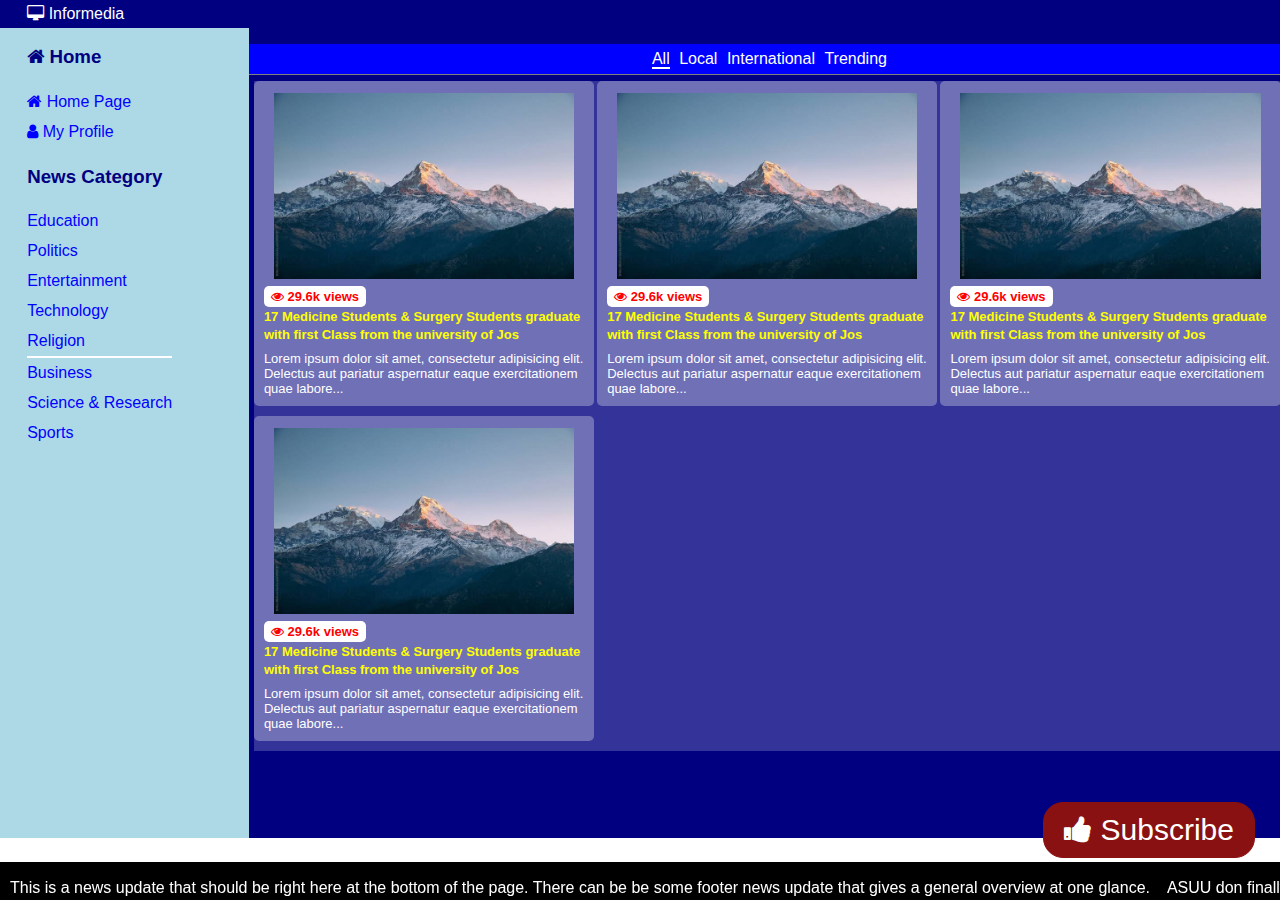
<file: pages/religion.html>
<!DOCTYPE html>
<html lang="en">
    <head>
        <meta charset="UTF-8">
        <meta http-equiv="X-UA-Compatible" content="IE=edge">
        <meta name="viewport" content="width=device-width, initial-scale=1.0">
        <title>Informedia-Religion</title>
        <link rel="stylesheet" href="https://cdnjs.cloudflare.com/ajax/libs/font-awesome/4.7.0/css/font-awesome.css" />
        <link rel="stylesheet" href="../src/style.css">
        <link rel="stylesheet" href="../src/media.css">
    </head>

    <body>
        <div class="subscribe-newsletters">
            <div class="s-exp">
                <div class="cancel" onclick="closeSub()">&times; Cancel</div>
                <div style="text-align:center;font-size:25px;font-weight:600;">Subscribe for free Newsletters</div>
                <form action="">
                    <label for="email">Email Address:</label>
                    <input type="email" id="email" autofocus />
                    <input type="checkbox" name="remember" id="remember">
                    <label for="remember">Remember Me</label><br>
                    <input type="checkbox" name="agree" id="agree">
                    <label for="agree">I Agree to your Rules & Policies</label><br>
                    <button>Join List</button>    
                </form>
            </div>
        </div>

        <div class="container">

            <header class="header">
                <div><i class="fa fa-desktop"></i> Informedia</div>
            </header>

            <section class="content-container">

                <section class="navigation">
                    <div class="menu" onclick="closenav()" style="position:absolute;top:5px;right:5px;font-size:40px;font-weight:600;color:red;cursor:pointer;">&times;</div>
                    <h3><i class="fa fa-home"></i> Home</h3>
                    <nav>
                        <ul>
                            <li><a href="../index.html"><i class="fa fa-home"></i> Home Page</a></li>
                            <li><a href="#"><i class="fa fa-user"></i> My Profile</a></li>
                        </ul>
                    </nav>
                    <h3>News Category</h3>
                    <nav>
                        <ul>
                            <li><a href="education.html">Education</a></li>
                            <li><a href="politics.html">Politics</a></li>
                            <li><a href="entertainment.html">Entertainment</a></li>
                            <li><a href="technology.html">Technology</a></li>
                            <li  class="active"><a href="religion.html">Religion</a></li>
                            <li><a href="business.html">Business</a></li>
                            <li><a href="science.html">Science & Research</a></li>
                            <li><a href="sport.html">Sports</a></li>
                        </ul>
                    </nav>

                    <section class="settings hide">

                        <h3>Your Settings <span>&equiv;</span></h3>
                        <nav>
                            <ul>
                                <li><a href="#">Education</a></li>
                            </ul>
                        </nav>
    
                    </section>

                </section>
                    
                <section class="news">

                    <header>
                        <div class="little-nav">
                            <ul>
                                <li class="menu"><a class="menu" onclick="opennav()"><i class="fa fa-list"></i></a></li>
                                <li id="all" class="active"><a onclick="showAll()">All</a></li>
                                <li id="local"><a onclick="showLocal()">Local</a></li>
                                <li id="inter"><a onclick="showInter()">International</a> </li>
                                <li id="trend"><a onclick="showTrend()">Trending</a></li>
                            </ul>
                        </div>
                    </header>

                    <section class="articles">

                        <figure class="local all">

                            <img src="../image/mount.jpeg" alt="cover">
                            <span class="views"><i class="fa fa-eye"></i> 29.6k views</span>
                            <figcaption>
                                <a href="#">17 Medicine Students & Surgery Students graduate with 
                                    first Class from the university of Jos
                                </a>
                                <article>
                                    Lorem ipsum dolor sit amet, consectetur adipisicing elit. 
                                    Delectus aut pariatur aspernatur eaque exercitationem quae labore...
                                </article>
                                <span class="view"><i class="fa fa-eye"></i> 29.6k views</span>
                            </figcaption>

                        </figure>


                        <figure class="inter all">

                            <img src="../image/mount.jpeg" alt="cover">
                            <span class="views"><i class="fa fa-eye"></i> 29.6k views</span>
                            <figcaption>
                                <a href="#">17 Medicine Students & Surgery Students graduate with 
                                    first Class from the university of Jos
                                </a>
                                <article>
                                    Lorem ipsum dolor sit amet, consectetur adipisicing elit. 
                                    Delectus aut pariatur aspernatur eaque exercitationem quae labore...
                                </article>
                                <span class="view"><i class="fa fa-eye"></i> 29.6k views</span>
                            </figcaption>

                        </figure>


                        <figure class="inter trend all">

                            <img src="../image/mount.jpeg" alt="cover">
                            <span class="views"><i class="fa fa-eye"></i> 29.6k views</span>
                            <figcaption>
                                <a href="#">17 Medicine Students & Surgery Students graduate with 
                                    first Class from the university of Jos
                                </a>
                                <article>
                                    Lorem ipsum dolor sit amet, consectetur adipisicing elit. 
                                    Delectus aut pariatur aspernatur eaque exercitationem quae labore...
                                </article>
                                <span class="view"><i class="fa fa-eye"></i> 29.6k views</span>
                            </figcaption>

                        </figure>


                        <figure class="trend all">

                            <img src="../image/mount.jpeg" alt="cover">
                            <span class="views"><i class="fa fa-eye"></i> 29.6k views</span>
                            <figcaption>
                                <a href="#">17 Medicine Students & Surgery Students graduate with 
                                    first Class from the university of Jos
                                </a>
                                <article>
                                    Lorem ipsum dolor sit amet, consectetur adipisicing elit. 
                                    Delectus aut pariatur aspernatur eaque exercitationem quae labore...
                                </article>
                                <span class="view"><i class="fa fa-eye"></i> 29.6k views</span>
                            </figcaption>

                        </figure>


                    </section>

                </section>


            </section>
            
        </div>

        <div class="subscribe">
            <button onclick="subscribe()"><i class="fa fa-thumbs-up"></i> Subscribe</button>
        </div>

        <div class="update">
            <p class="text-wrap">
                <span>This is a news update that should be right here at the bottom of the page. There can be be some footer news update that gives a general overview at one glance.</span>&nbsp;&nbsp;&nbsp;
                <span>ASUU don finally decide to extend strike till next year &#128520;</span>&nbsp;&nbsp;&nbsp;
                <span>APC & PDP have decided to withdraw from 2023 Presidential race &#128514;</span>&nbsp;&nbsp;&nbsp;
            </p>
        </div>


        <script src="../src/script.js"></script>
    </body>
</html>
</file>
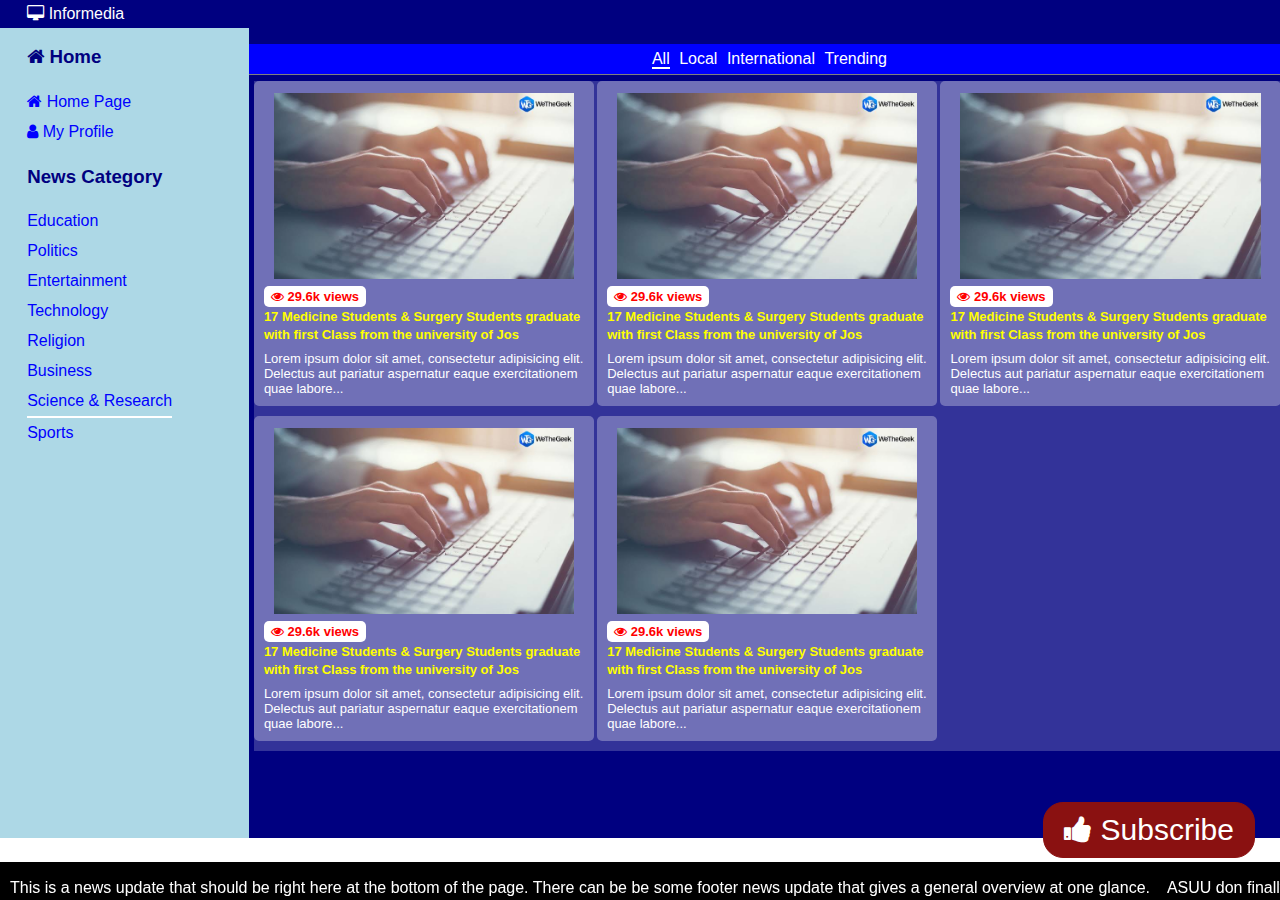
<file: pages/science.html>
<!DOCTYPE html>
<html lang="en">
    <head>
        <meta charset="UTF-8">
        <meta http-equiv="X-UA-Compatible" content="IE=edge">
        <meta name="viewport" content="width=device-width, initial-scale=1.0">
        <title>Informedia-Science & Research</title>
        <link rel="stylesheet" href="https://cdnjs.cloudflare.com/ajax/libs/font-awesome/4.7.0/css/font-awesome.css" />
        <link rel="stylesheet" href="../src/style.css">
        <link rel="stylesheet" href="../src/media.css">
    </head>

    <body>
        <div class="subscribe-newsletters">
            <div class="s-exp">
                <div class="cancel" onclick="closeSub()">&times; Cancel</div>
                <div style="text-align:center;font-size:25px;font-weight:600;">Subscribe for free Newsletters</div>
                <form action="">
                    <label for="email">Email Address:</label>
                    <input type="email" id="email" autofocus />
                    <input type="checkbox" name="remember" id="remember">
                    <label for="remember">Remember Me</label><br>
                    <input type="checkbox" name="agree" id="agree">
                    <label for="agree">I Agree to your Rules & Policies</label><br>
                    <button>Join List</button>    
                </form>
            </div>
        </div>

        <div class="container">

            <header class="header">
                <div><i class="fa fa-desktop"></i> Informedia</div>
            </header>

            <section class="content-container">

                <section class="navigation">
                    <div class="menu" onclick="closenav()" style="position:absolute;top:5px;right:5px;font-size:40px;font-weight:600;color:red;cursor:pointer;">&times;</div>
                    <h3><i class="fa fa-home"></i> Home</h3>
                    <nav>
                        <ul>
                            <li><a href="../index.html"><i class="fa fa-home"></i> Home Page</a></li>
                            <li><a href="#"><i class="fa fa-user"></i> My Profile</a></li>
                        </ul>
                    </nav>
                    <h3>News Category</h3>
                    <nav>
                        <ul>
                            <li><a href="education.html">Education</a></li>
                            <li><a href="politics.html">Politics</a></li>
                            <li><a href="entertainment.html">Entertainment</a></li>
                            <li><a href="technology.html">Technology</a></li>
                            <li><a href="religion.html">Religion</a></li>
                            <li><a href="business.html">Business</a></li>
                            <li  class="active"><a href="science.html">Science & Research</a></li>
                            <li><a href="sport.html">Sports</a></li>
                        </ul>
                    </nav>

                    <section class="settings hide">

                        <h3>Your Settings <span>&equiv;</span></h3>
                        <nav>
                            <ul>
                                <li><a href="#">Education</a></li>
                            </ul>
                        </nav>
    
                    </section>

                </section>
                    
                <section class="news">

                    <header>
                        <div class="little-nav">
                            <ul>
                                <li class="menu"><a class="menu" onclick="opennav()"><i class="fa fa-list"></i></a></li>
                                <li id="all" class="active"><a onclick="showAll()">All</a></li>
                                <li id="local"><a onclick="showLocal()">Local</a></li>
                                <li id="inter"><a onclick="showInter()">International</a> </li>
                                <li id="trend"><a onclick="showTrend()">Trending</a></li>
                            </ul>
                        </div>
                    </header>

                    <section class="articles">

                        <figure class="local all">

                            <img src="../image/key.jpeg" alt="cover">
                            <span class="views"><i class="fa fa-eye"></i> 29.6k views</span>
                            <figcaption>
                                <a href="#">17 Medicine Students & Surgery Students graduate with 
                                    first Class from the university of Jos
                                </a>
                                <article>
                                    Lorem ipsum dolor sit amet, consectetur adipisicing elit. 
                                    Delectus aut pariatur aspernatur eaque exercitationem quae labore...
                                </article>
                                <span class="view"><i class="fa fa-eye"></i> 29.6k views</span>
                            </figcaption>

                        </figure>


                        <figure class="local all">

                            <img src="../image/key.jpeg" alt="cover">
                            <span class="views"><i class="fa fa-eye"></i> 29.6k views</span>
                            <figcaption>
                                <a href="#">17 Medicine Students & Surgery Students graduate with 
                                    first Class from the university of Jos
                                </a>
                                <article>
                                    Lorem ipsum dolor sit amet, consectetur adipisicing elit. 
                                    Delectus aut pariatur aspernatur eaque exercitationem quae labore...
                                </article>
                                <span class="view"><i class="fa fa-eye"></i> 29.6k views</span>
                            </figcaption>

                        </figure>


                        <figure class="local all">

                            <img src="../image/key.jpeg" alt="cover">
                            <span class="views"><i class="fa fa-eye"></i> 29.6k views</span>
                            <figcaption>
                                <a href="#">17 Medicine Students & Surgery Students graduate with 
                                    first Class from the university of Jos
                                </a>
                                <article>
                                    Lorem ipsum dolor sit amet, consectetur adipisicing elit. 
                                    Delectus aut pariatur aspernatur eaque exercitationem quae labore...
                                </article>
                                <span class="view"><i class="fa fa-eye"></i> 29.6k views</span>
                            </figcaption>

                        </figure>


                        <figure class="inter all">

                            <img src="../image/key.jpeg" alt="cover">
                            <span class="views"><i class="fa fa-eye"></i> 29.6k views</span>
                            <figcaption>
                                <a href="#">17 Medicine Students & Surgery Students graduate with 
                                    first Class from the university of Jos
                                </a>
                                <article>
                                    Lorem ipsum dolor sit amet, consectetur adipisicing elit. 
                                    Delectus aut pariatur aspernatur eaque exercitationem quae labore...
                                </article>
                                <span class="view"><i class="fa fa-eye"></i> 29.6k views</span>
                            </figcaption>

                        </figure>


                        <figure class="trend local all">

                            <img src="../image/key.jpeg" alt="cover">
                            <span class="views"><i class="fa fa-eye"></i> 29.6k views</span>
                            <figcaption>
                                <a href="#">17 Medicine Students & Surgery Students graduate with 
                                    first Class from the university of Jos
                                </a>
                                <article>
                                    Lorem ipsum dolor sit amet, consectetur adipisicing elit. 
                                    Delectus aut pariatur aspernatur eaque exercitationem quae labore...
                                </article>
                                <span class="view"><i class="fa fa-eye"></i> 29.6k views</span>
                            </figcaption>

                        </figure>


                    </section>

                </section>


            </section>
            
        </div>

        <div class="subscribe">
            <button onclick="subscribe()"><i class="fa fa-thumbs-up"></i> Subscribe</button>
        </div>

        <div class="update">
            <p class="text-wrap">
                <span>This is a news update that should be right here at the bottom of the page. There can be be some footer news update that gives a general overview at one glance.</span>&nbsp;&nbsp;&nbsp;
                <span>ASUU don finally decide to extend strike till next year &#128520;</span>&nbsp;&nbsp;&nbsp;
                <span>APC & PDP have decided to withdraw from 2023 Presidential race &#128514;</span>&nbsp;&nbsp;&nbsp;
            </p>
        </div>


        <script src="../src/script.js"></script>
    </body>
</html>
</file>
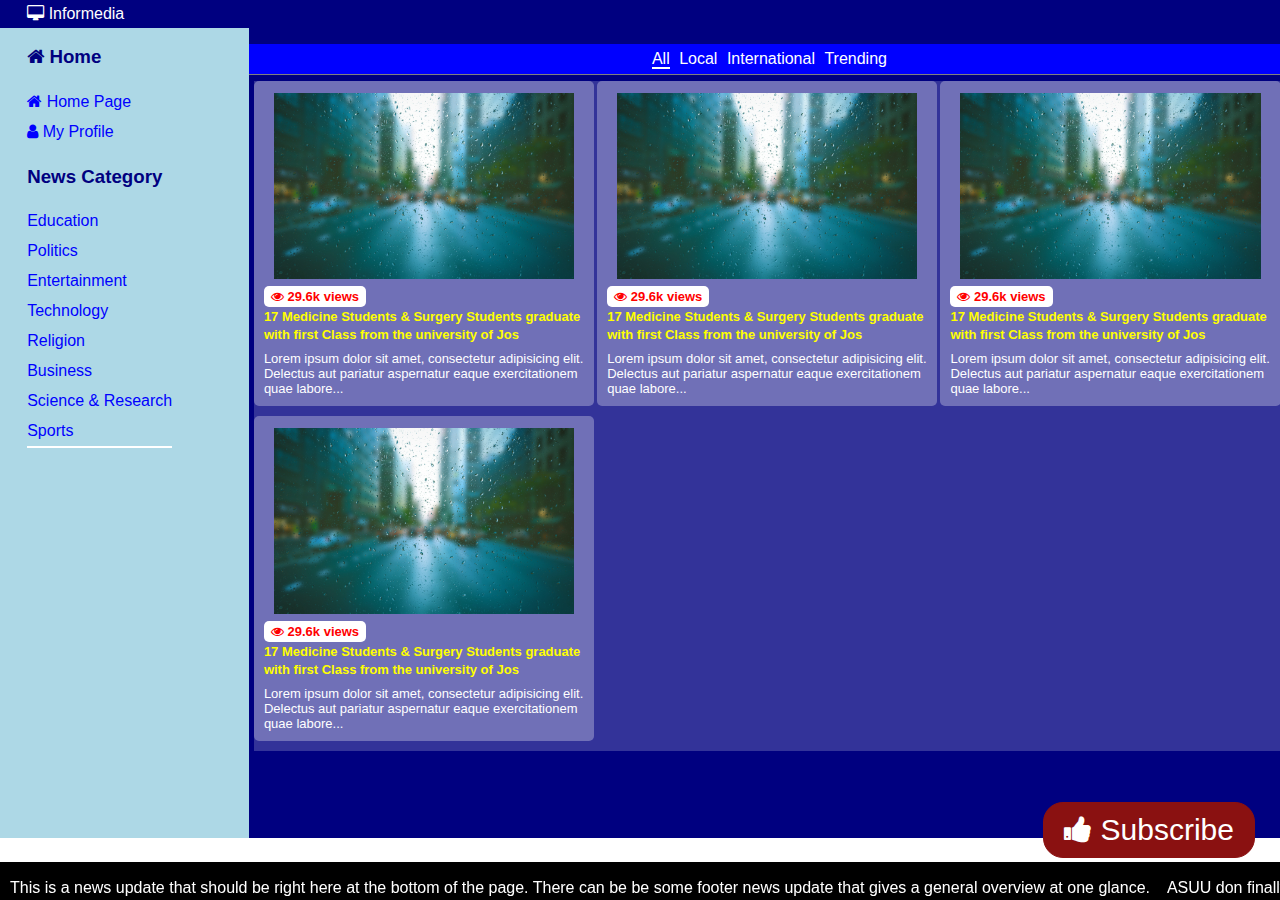
<file: pages/sport.html>
<!DOCTYPE html>
<html lang="en">
    <head>
        <meta charset="UTF-8">
        <meta http-equiv="X-UA-Compatible" content="IE=edge">
        <meta name="viewport" content="width=device-width, initial-scale=1.0">
        <title>Informedia-Sport</title>
        <link rel="stylesheet" href="https://cdnjs.cloudflare.com/ajax/libs/font-awesome/4.7.0/css/font-awesome.css" />
        <link rel="stylesheet" href="../src/style.css">
        <link rel="stylesheet" href="../src/media.css">
    </head>

    <body>
        <div class="subscribe-newsletters">
            <div class="s-exp">
                <div class="cancel" onclick="closeSub()">&times; Cancel</div>
                <div style="text-align:center;font-size:25px;font-weight:600;">Subscribe for free Newsletters</div>
                <form action="">
                    <label for="email">Email Address:</label>
                    <input type="email" id="email" autofocus />
                    <input type="checkbox" name="remember" id="remember">
                    <label for="remember">Remember Me</label><br>
                    <input type="checkbox" name="agree" id="agree">
                    <label for="agree">I Agree to your Rules & Policies</label><br>
                    <button>Join List</button>    
                </form>
            </div>
        </div>

        <div class="container">

            <header class="header">
                <div><i class="fa fa-desktop"></i> Informedia</div>
            </header>

            <section class="content-container">

                <section class="navigation">
                    <div class="menu" onclick="closenav()" style="position:absolute;top:5px;right:5px;font-size:40px;font-weight:600;color:red;cursor:pointer;">&times;</div>
                    <h3><i class="fa fa-home"></i> Home</h3>
                    <nav>
                        <ul>
                            <li><a href="../index.html"><i class="fa fa-home"></i> Home Page</a></li>
                            <li><a href="#"><i class="fa fa-user"></i> My Profile</a></li>
                        </ul>
                    </nav>
                    <h3>News Category</h3>
                    <nav>
                        <ul>
                            <li><a href="education.html">Education</a></li>
                            <li><a href="politics.html">Politics</a></li>
                            <li><a href="entertainment.html">Entertainment</a></li>
                            <li><a href="technology.html">Technology</a></li>
                            <li><a href="religion.html">Religion</a></li>
                            <li><a href="business.html">Business</a></li>
                            <li><a href="science.html">Science & Research</a></li>
                            <li class="active"><a href="sport.html">Sports</a></li>
                        </ul>
                    </nav>

                    <section class="settings hide">

                        <h3>Your Settings <span>&equiv;</span></h3>
                        <nav>
                            <ul>
                                <li><a href="#">Education</a></li>
                            </ul>
                        </nav>
    
                    </section>

                </section>
                    
                <section class="news">

                    <header>
                        <div class="little-nav">
                            <ul>
                                <li class="menu"><a class="menu" onclick="opennav()"><i class="fa fa-list"></i></a></li>
                                <li id="all" class="active"><a onclick="showAll()">All</a></li>
                                <li id="local"><a onclick="showLocal()">Local</a></li>
                                <li id="inter"><a onclick="showInter()">International</a> </li>
                                <li id="trend"><a onclick="showTrend()">Trending</a></li>
                            </ul>
                        </div>
                    </header>

                    <section class="articles">

                        <figure class="local all">

                            <img src="../image/b21.jpg" alt="cover">
                            <span class="views"><i class="fa fa-eye"></i> 29.6k views</span>
                            <figcaption>
                                <a href="#">17 Medicine Students & Surgery Students graduate with 
                                    first Class from the university of Jos
                                </a>
                                <article>
                                    Lorem ipsum dolor sit amet, consectetur adipisicing elit. 
                                    Delectus aut pariatur aspernatur eaque exercitationem quae labore...
                                </article>
                                <span class="view"><i class="fa fa-eye"></i> 29.6k views</span>
                            </figcaption>

                        </figure>


                        <figure class="local all">

                            <img src="../image/b21.jpg" alt="cover">
                            <span class="views"><i class="fa fa-eye"></i> 29.6k views</span>
                            <figcaption>
                                <a href="#">17 Medicine Students & Surgery Students graduate with 
                                    first Class from the university of Jos
                                </a>
                                <article>
                                    Lorem ipsum dolor sit amet, consectetur adipisicing elit. 
                                    Delectus aut pariatur aspernatur eaque exercitationem quae labore...
                                </article>
                                <span class="view"><i class="fa fa-eye"></i> 29.6k views</span>
                            </figcaption>

                        </figure>


                        <figure class="local all">

                            <img src="../image/b21.jpg" alt="cover">
                            <span class="views"><i class="fa fa-eye"></i> 29.6k views</span>
                            <figcaption>
                                <a href="#">17 Medicine Students & Surgery Students graduate with 
                                    first Class from the university of Jos
                                </a>
                                <article>
                                    Lorem ipsum dolor sit amet, consectetur adipisicing elit. 
                                    Delectus aut pariatur aspernatur eaque exercitationem quae labore...
                                </article>
                                <span class="view"><i class="fa fa-eye"></i> 29.6k views</span>
                            </figcaption>

                        </figure>


                        <figure class="inter all">

                            <img src="../image/b21.jpg" alt="cover">
                            <span class="views"><i class="fa fa-eye"></i> 29.6k views</span>
                            <figcaption>
                                <a href="#">17 Medicine Students & Surgery Students graduate with 
                                    first Class from the university of Jos
                                </a>
                                <article>
                                    Lorem ipsum dolor sit amet, consectetur adipisicing elit. 
                                    Delectus aut pariatur aspernatur eaque exercitationem quae labore...
                                </article>
                                <span class="view"><i class="fa fa-eye"></i> 29.6k views</span>
                            </figcaption>

                        </figure>


                    </section>

                </section>


            </section>
            
        </div>

        <div class="subscribe">
            <button onclick="subscribe()"><i class="fa fa-thumbs-up"></i> Subscribe</button>
        </div>

        <div class="update">
            <p class="text-wrap">
                <span>This is a news update that should be right here at the bottom of the page. There can be be some footer news update that gives a general overview at one glance.</span>&nbsp;&nbsp;&nbsp;
                <span>ASUU don finally decide to extend strike till next year &#128520;</span>&nbsp;&nbsp;&nbsp;
                <span>APC & PDP have decided to withdraw from 2023 Presidential race &#128514;</span>&nbsp;&nbsp;&nbsp;
            </p>
        </div>


        <script src="../src/script.js"></script>
    </body>
</html>
</file>
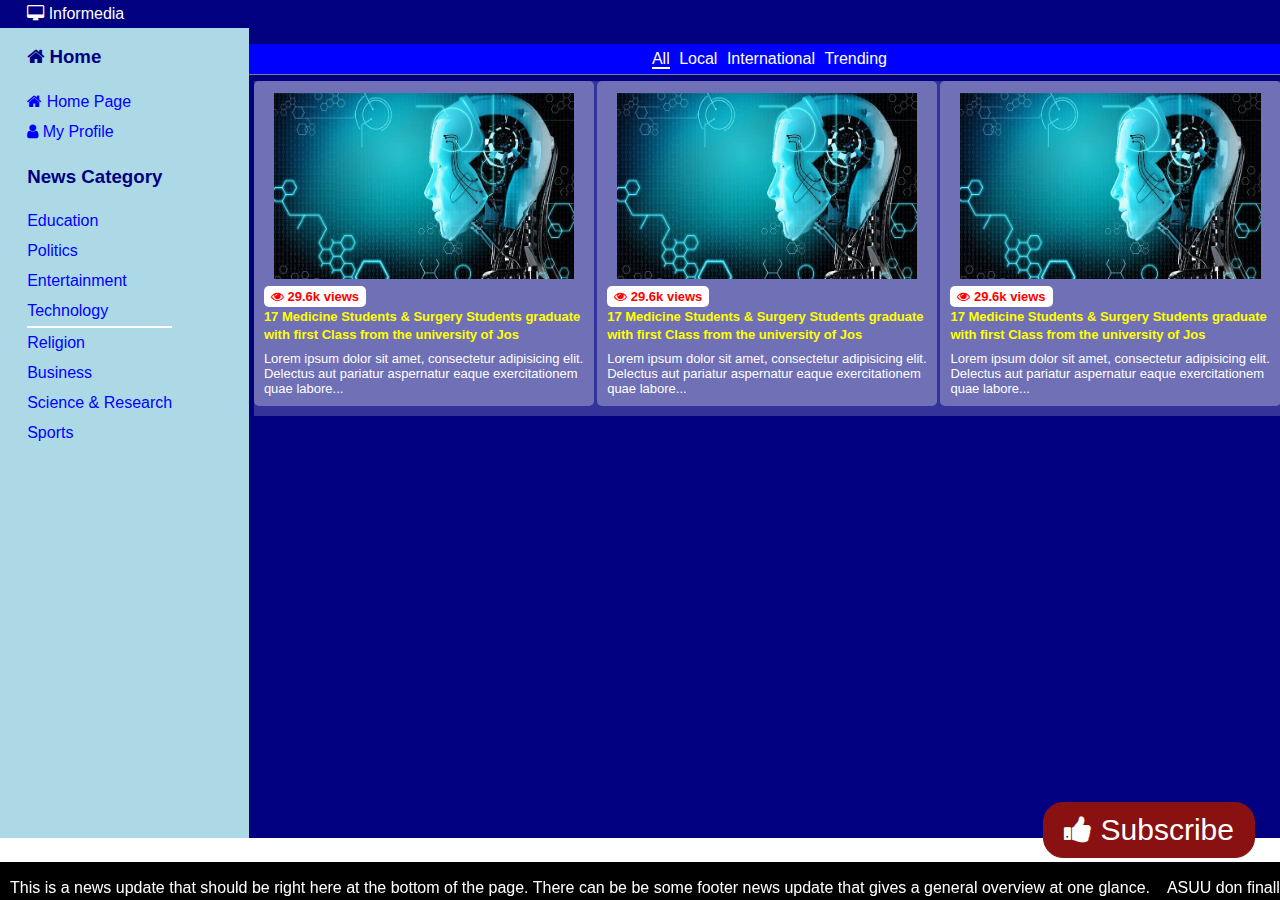
<file: pages/technology.html>
<!DOCTYPE html>
<html lang="en">
    <head>
        <meta charset="UTF-8">
        <meta http-equiv="X-UA-Compatible" content="IE=edge">
        <meta name="viewport" content="width=device-width, initial-scale=1.0">
        <title>Informedia-Technology</title>
        <link rel="stylesheet" href="https://cdnjs.cloudflare.com/ajax/libs/font-awesome/4.7.0/css/font-awesome.css" />
        <link rel="stylesheet" href="../src/style.css">
        <link rel="stylesheet" href="../src/media.css">
    </head>

    <body>
        <div class="subscribe-newsletters">
            <div class="s-exp">
                <div class="cancel" onclick="closeSub()">&times; Cancel</div>
                <div style="text-align:center;font-size:25px;font-weight:600;">Subscribe for free Newsletters</div>
                <form action="">
                    <label for="email">Email Address:</label>
                    <input type="email" id="email" autofocus />
                    <input type="checkbox" name="remember" id="remember">
                    <label for="remember">Remember Me</label><br>
                    <input type="checkbox" name="agree" id="agree">
                    <label for="agree">I Agree to your Rules & Policies</label><br>
                    <button>Join List</button>    
                </form>
            </div>
        </div>

        <div class="container">

            <header class="header">
                <div><i class="fa fa-desktop"></i> Informedia</div>
            </header>

            <section class="content-container">

                <section class="navigation">
                    <div class="menu" onclick="closenav()" style="position:absolute;top:5px;right:5px;font-size:40px;font-weight:600;color:red;cursor:pointer;">&times;</div>
                    <h3><i class="fa fa-home"></i> Home</h3>
                    <nav>
                        <ul>
                            <li><a href="../index.html"><i class="fa fa-home"></i> Home Page</a></li>
                            <li><a href="#"><i class="fa fa-user"></i> My Profile</a></li>
                        </ul>
                    </nav>
                    <h3>News Category</h3>
                    <nav>
                        <ul>
                            <li><a href="education.html">Education</a></li>
                            <li><a href="politics.html">Politics</a></li>
                            <li><a href="entertainment.html">Entertainment</a></li>
                            <li class="active"><a href="technology.html">Technology</a></li>
                            <li><a href="religion.html">Religion</a></li>
                            <li><a href="business.html">Business</a></li>
                            <li><a href="science.html">Science & Research</a></li>
                            <li><a href="sport.html">Sports</a></li>
                        </ul>
                    </nav>

                    <section class="settings hide">

                        <h3>Your Settings <span>&equiv;</span></h3>
                        <nav>
                            <ul>
                                <li><a href="#">Education</a></li>
                            </ul>
                        </nav>
    
                    </section>

                </section>
                    
                <section class="news">

                    <header>
                        <div class="little-nav">
                            <ul>
                                <li class="menu"><a class="menu" onclick="opennav()"><i class="fa fa-list"></i></a></li>
                                <li id="all" class="active"><a onclick="showAll()">All</a></li>
                                <li id="local"><a onclick="showLocal()">Local</a></li>
                                <li id="inter"><a onclick="showInter()">International</a> </li>
                                <li id="trend"><a onclick="showTrend()">Trending</a></li>
                            </ul>
                        </div>
                    </header>

                    <section class="articles">


                        <figure class="inter all">

                            <img src="../image/ai1.jpeg" alt="cover">
                            <span class="views"><i class="fa fa-eye"></i> 29.6k views</span>
                            <figcaption>
                                <a href="#">17 Medicine Students & Surgery Students graduate with 
                                    first Class from the university of Jos
                                </a>
                                <article>
                                    Lorem ipsum dolor sit amet, consectetur adipisicing elit. 
                                    Delectus aut pariatur aspernatur eaque exercitationem quae labore...
                                </article>
                                <span class="view"><i class="fa fa-eye"></i> 29.6k views</span>
                            </figcaption>

                        </figure>


                        <figure class="inter trend all">

                            <img src="../image/ai1.jpeg" alt="cover">
                            <span class="views"><i class="fa fa-eye"></i> 29.6k views</span>
                            <figcaption>
                                <a href="#">17 Medicine Students & Surgery Students graduate with 
                                    first Class from the university of Jos
                                </a>
                                <article>
                                    Lorem ipsum dolor sit amet, consectetur adipisicing elit. 
                                    Delectus aut pariatur aspernatur eaque exercitationem quae labore...
                                </article>
                                <span class="view"><i class="fa fa-eye"></i> 29.6k views</span>
                            </figcaption>

                        </figure>


                        <figure class="trend all">

                            <img src="../image/ai1.jpeg" alt="cover">
                            <span class="views"><i class="fa fa-eye"></i> 29.6k views</span>
                            <figcaption>
                                <a href="#">17 Medicine Students & Surgery Students graduate with 
                                    first Class from the university of Jos
                                </a>
                                <article>
                                    Lorem ipsum dolor sit amet, consectetur adipisicing elit. 
                                    Delectus aut pariatur aspernatur eaque exercitationem quae labore...
                                </article>
                                <span class="view"><i class="fa fa-eye"></i> 29.6k views</span>
                            </figcaption>

                        </figure>


                    </section>

                </section>


            </section>
            
        </div>

        <div class="subscribe">
            <button onclick="subscribe()"><i class="fa fa-thumbs-up"></i> Subscribe</button>
        </div>

        <div class="update">
            <p class="text-wrap">
                <span>This is a news update that should be right here at the bottom of the page. There can be be some footer news update that gives a general overview at one glance.</span>&nbsp;&nbsp;&nbsp;
                <span>ASUU don finally decide to extend strike till next year &#128520;</span>&nbsp;&nbsp;&nbsp;
                <span>APC & PDP have decided to withdraw from 2023 Presidential race &#128514;</span>&nbsp;&nbsp;&nbsp;
            </p>
        </div>


        <script src="../src/script.js"></script>
    </body>
</html>
</file>
<file: src/style.css>
* {
    box-sizing: border-box;
}
body{
    margin: 0;
    padding: 0;
    font-family: 'Lucida Sans', 'Lucida Sans Regular', 'Lucida Grande', 'Lucida Sans Unicode', Geneva, Verdana, sans-serif;
    background-color: #fff;
}

.content-container{
    display: flex;
    flex-direction: row;
    color: #373737;
    height: 90vh; 
}

.header{
    background-color: navy;
    padding: .3em 1.7em;
    height: 10%;
    color: white;
    box-shadow: 1px 1px 1px 1px rgba(0,0,0,.3);
}

.navigation {
    background: lightblue;
    color: blue;
}
.navigation h3 {
    color: navy;
}

.navigation ul,ul, .settings ul {
    list-style: none;
    padding-left: 0;
    line-height: 30px;
    width: fit-content;
}
.navigation ul li,li, .settings ul li{
    margin: none;
    cursor: pointer;
    padding: none;
}
.navigation ul li a,a, .settings ul li a{
    color: inherit;
    text-decoration: none;
    font-weight: 500;
}
.menu {
    display: none;
}

.news header{
    background-color: blue;
    position: sticky;
    position: -webkit-sticky;
    top: 0;
    z-index: 1;
}
.news header ul{
    border-bottom: 1px solid #808080;
}
.news{
    width: 100%;
    height: 100%;
    overflow-y: scroll;
    overflow-x: hidden;
    background-color: navy;
}
.news header .little-nav ul{
    width: 100%;
    text-align: center;
} 
.news header li{
    display: inline;
    margin-left: 5px;
    color:white;
    font-weight: 600;
}
.settings{
    width: fit-content;
    min-width: 200px;
    position: sticky;
    top: 0;
    margin: 3px;
}

.subscribe{
    margin: 0 auto;
    text-align: center;
    bottom: 42px;
    right: 25px;
    position: fixed;
}
.subscribe button{
    background-color: #8a1111;
    display: block;
    margin: auto;
    color: white;
    padding: 10px 20px;
    border-radius: 20px;
    cursor: pointer;
    text-align: center;
    border: 1px solid #8a1111;
    z-index: 1;
}
.subscribe button:hover{
    background-color: red;
}

.articles{
    display: flex;
    flex-wrap: wrap;
    flex-direction: row;
    width: 100%;
    margin: 5px;
    margin-top: -10px;
    justify-content: flex-start;
    background-color: rgba(255, 255, 255, 0.2);
    
}
.articles figure{
    background-color: rgba(255, 255, 255, 0.3);
    margin: 0px;
    margin-bottom: 10px;
    border-radius: 5px;
    margin-right: 3px;
    padding: 10px; 
}
.articles figure img{
    width:95%;
    text-align: center;
    height: 190px;
    margin: auto    ;
    padding: 2px;
    display: block;
}
.articles figure .views, .articles figure .view {
    display: inline-block;
    font-size: small;
    font-weight: bold;
    color: red;
    background: white;
    margin-top: 5px;
    padding: 3px 7px;
    border-radius: 5px;
    cursor: pointer;
}
.articles figure .stars, .articles figure .star {
    display: inline-block;
    font-size: small;
    font-weight: bold;
    color: red;
    background: white;
    margin-top: 5px;
    padding: 3px 7px;
    border-radius: 5px;
    cursor: pointer;
}
.articles figure a{
    color: yellow;
    font-weight: bold;
    font-size: small;
}
.articles figure article{
    font-weight: 300;
    font-size: small;
    color: white;
    margin-top: 8px;
}

.subscribe-newsletters input[type="email"]{
    display: block;
    padding: 10px;
    font-size: 15px;
    background: white;
    outline: none;
    border: none;
    width: 90%;
    border-radius: 15px;
    margin: 10px 0;
}
.subscribe-newsletters input[type="email"]:focus {
    border: 2px solid red;
}
.subscribe-newsletters{
    display: none;
    background-color: rgba(0, 0, 0, 0.8);
    height: 100vh;
    position: fixed;
    width: 100%;
    justify-content: center;
    align-items: center;
    z-index: 2;
}
.subscribe-newsletters .s-exp{
    background-color: rgba(204, 204, 204);
    width: 95%;
    max-width: 400px;
    padding: 0px 20px 20px 20px;
    display: flex;
    flex-direction: column;
    justify-content: flex-start;
    align-items: space-around;
}
.subscribe-newsletters .s-exp div.cancel{
    float: right;
    clear: both;
    color: white;
    font-weight: 600;
    font-size: 20px;
    cursor: pointer;
    background: grey;
    text-align: center;
}
.subscribe-newsletters .s-exp div {
    margin-bottom: 20px;
}
.subscribe-newsletters .s-exp label{
    font-size: 15px;
}
.subscribe-newsletters .s-exp button{
    background-color: #8a1111;
    border: 1px solid #8a1111;
    color: white;
    width:70%;
    display: block;
    margin: auto;
    margin-top: 10px;
    height: 30px;
    font-size: large;
    border-radius: 20px;

}
.container .header span,.settings h3 span{
    display: none;
    text-align: end;
    float: right;
}

.content-container  .navigation input{
    display: none;
}
.active {
    border-bottom: 2px solid white;
}
.update {
    position: fixed;
    bottom: 0;
    left: 0;
    width: 100%;
    height: 38px;
    background: black;
    color: white;
    padding-left: 10px;
    padding-right: 10px;
}
.text-wrap {
    display: block ;
    white-space:nowrap ;
    width: fit-content ;
    animation: text-wrap 20s linear infinite ;
    position: relative;
}

@keyframes text-wrap {
    0% {
        transform: translateX(50%);
    }
    100% {
        transform: translateX(-100%);
    }
}

.hide {
    display: none;
}
</file>
<file: src/media.css>
@media only screen and (min-width:200px) and (max-width:400px) {
    .navigation{   
        width: 0px;
        height: fit-content;
        overflow-y: scroll;
        position: fixed;
        overflow: hidden;
        transition: width .5s;
        left: 0;
        top: 0;
        z-index: 2;
    }
    .subscribe button {
        font-size: 15px;
    }
    .menu {
        display: inline-block;
    }
    .articles figure{
        width:100%;
    }
    .articles figure .views, .articles figure .stars {
        display: none !important;
    }
    .articles figure img {
        display: inline !important;
        width: 25% !important;
        height: 80px !important;
        float: left !important;
    }
    .articles figure figcaption {
        display: inline;
        float: right !important;
        width: 70% !important;
    }
    .articles figure figcaption article {
        display: none !important;
    }
}

@media only screen and (min-width:401px) and (max-width:600px) {
    .navigation{
        width: 0px;
        height: fit-content;
        overflow-y: scroll;
        position: fixed;
        overflow: hidden;
        transition: width .5s;
        left: 0;
        top: 0;
        z-index: 2;
    }
    .subscribe button {
        font-size: 20px;
    }
    .menu {
        display: inline-block;
    }
    .articles figure{
        width: 49%;
    }
    .articles figure .view, .articles figure .star {
        display: none !important;
    }
}

@media only screen and (min-width:601px) and (max-width:768px) {
    .navigation{
        padding-left: 1.7em !important;
        padding-right: 10px;
        height: 100%;
        width: 250px !important;
        overflow-y: scroll;
        overflow-x: hidden;
    }
    .subscribe button {
        font-size: 25px;
    }
    .menu {
        display: none;
    }
    .articles figure .view, .articles figure .star {
        display: none !important;
    }
}

@media only screen and (min-width:601px) and (max-width:1140px) {
    .articles figure{
        width: 49%;
    }
}

@media only screen and (min-width:1140px) and (max-width:2000px) {
    .articles figure{
        width: 33%;
    }
}

@media only screen and (min-width:769px) and (max-width:2000px) {
    .navigation{
        padding-left: 1.7em !important;
        padding-right: 10px;
        height: 100%;
        width: 300px !important;
        overflow-y: scroll;
        overflow-x: hidden;
    }
    .subscribe button {
        font-size: 30px;
    }
    .menu {
        display: none;
    }
    .articles figure .view, .articles figure .star {
        display: none !important;
    }
}
</file>
